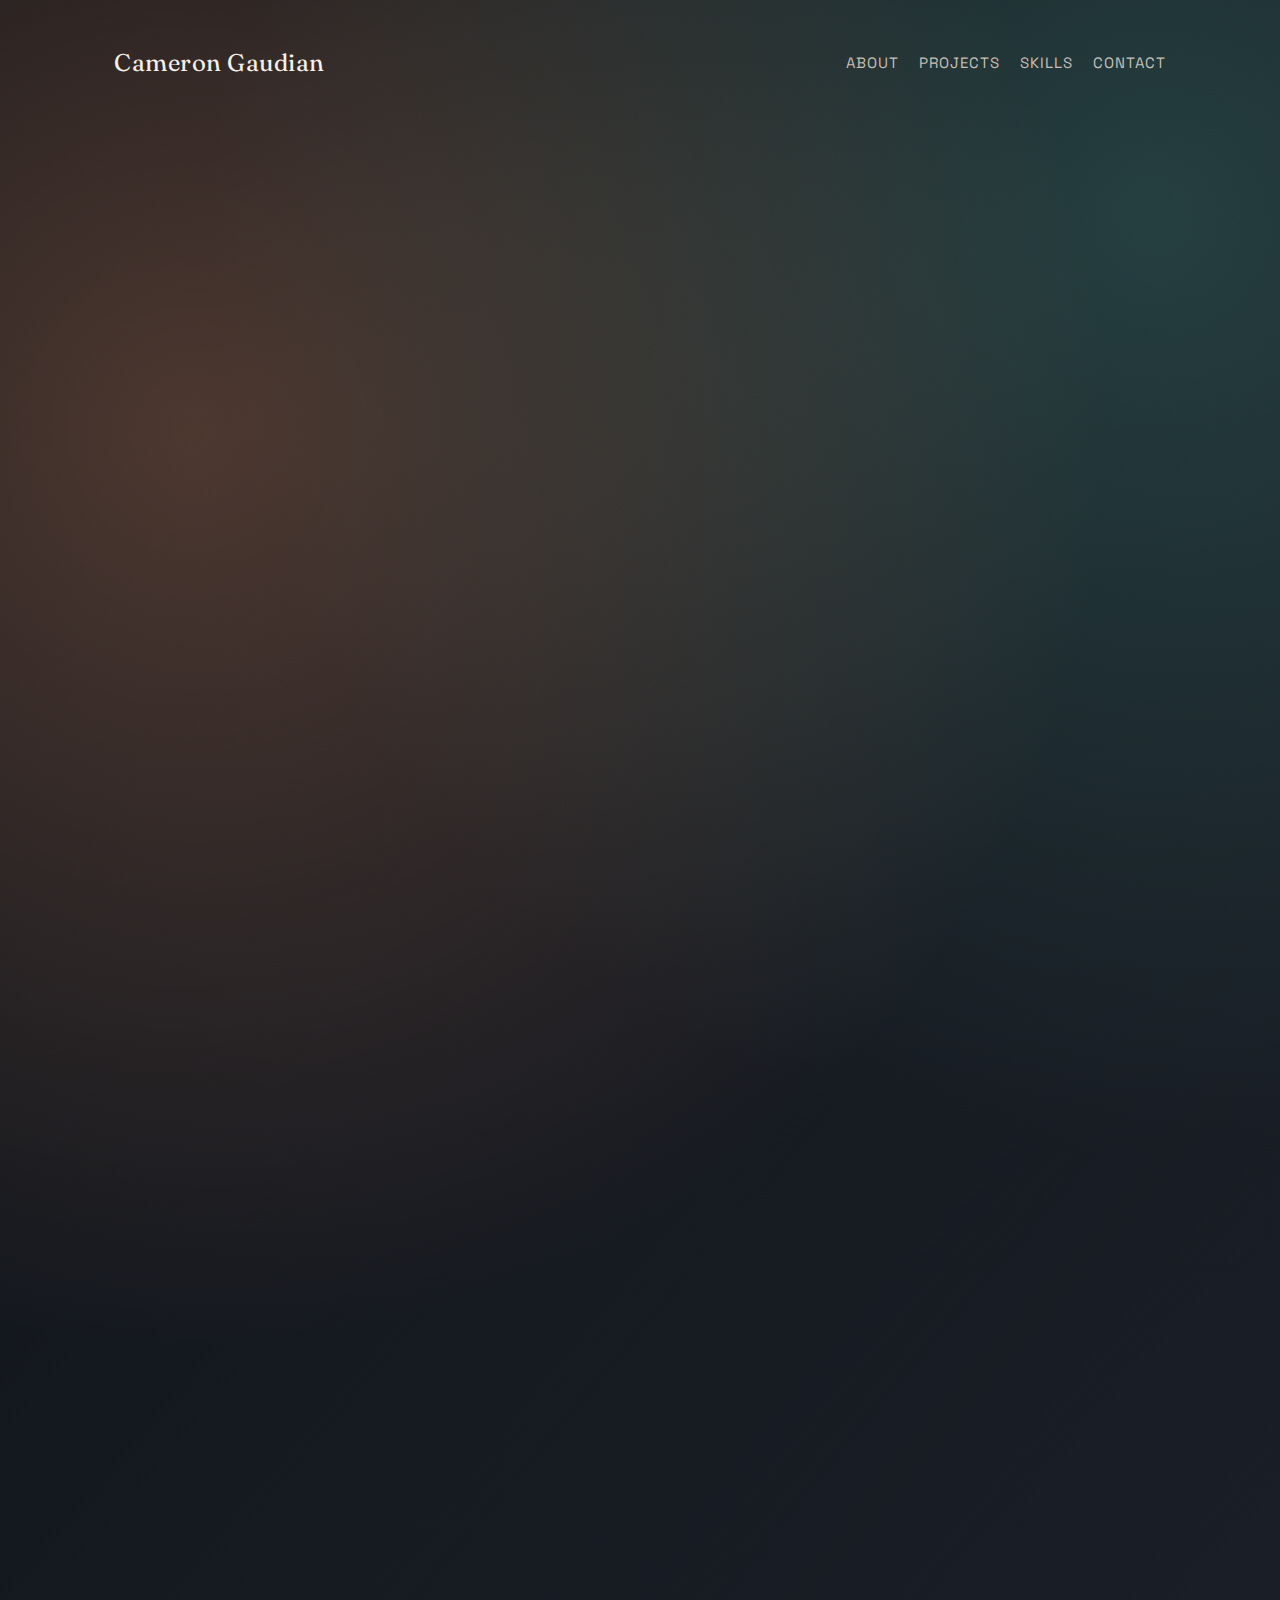
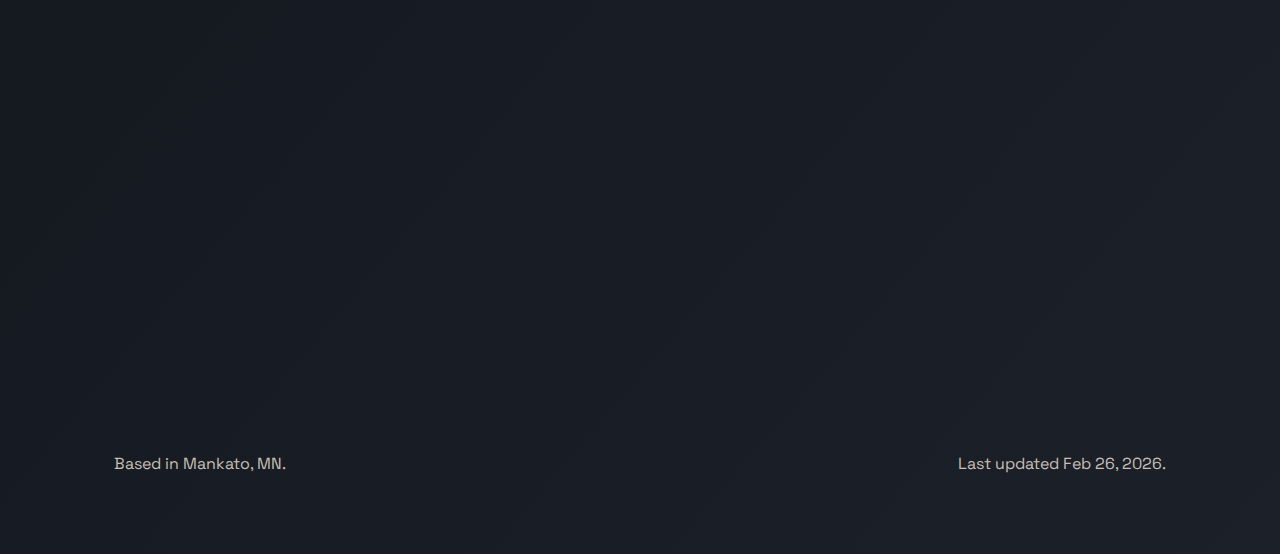
<file: index.html>
<!DOCTYPE html>
<html lang="en">
  <head>
    <meta charset="UTF-8" />
    <meta name="viewport" content="width=device-width, initial-scale=1.0" />
    <title>Cameron Gaudian | CS Portfolio</title>
    <meta
      name="description"
      content="Cameron Gaudian — Computer Science student portfolio featuring an AI chatbot project, technical skills, and contact information."
    />
    <link rel="preconnect" href="https://fonts.googleapis.com" />
    <link rel="preconnect" href="https://fonts.gstatic.com" crossorigin />
    <link
      href="https://fonts.googleapis.com/css2?family=Fraunces:opsz,wght@9..144,600;9..144,700&family=Space+Grotesk:wght@400;500;600&display=swap"
      rel="stylesheet"
    />
    <link rel="icon" type="image/svg+xml" href="favicon.svg" />
    <link rel="stylesheet" href="style.css" />
  </head>
  <body>
    <div class="page">
      <header>
        <div class="logo">Cameron Gaudian</div>
        <nav>
          <a href="#about">About</a>
          <a href="#projects">Projects</a>
          <a href="#skills">Skills</a>
          <a href="#contact">Contact</a>
        </nav>
      </header>

      <section class="hero">
        <div class="hero-visual reveal delay-1">
          <div class="hero-photo-frame">
            <img
              class="hero-photo"
              src="cam_pic.jpg"
              alt="Professional portrait of Cameron Gaudian"
            />
          </div>
        </div>
        <div class="hero-content reveal">
          <p class="hero-kicker">CS Portfolio</p>
          <h1 class="hero-title">Building practical software and sharpening core skills</h1>
          <p class="hero-subtitle">
            CS student focused on intuitive engineering, real-world workflows, and useful software projects.
          </p>
          <div class="hero-actions">
            <a class="button primary" href="#projects">See the work</a>
            <a class="button secondary" href="mailto:cam.lambertt@gmail.com">Email me</a>
          </div>
          <div class="hero-focus">
            <h3>Now Exploring</h3>
            <p>Python, Azure, SQL, and database design & management</p>
          </div>
        </div>
      </section>

      <section class="section reveal delay-1" id="about">
        <h2>About</h2>
        <p class="hero-subtitle about-copy">
          I'm Cameron Gaudian, a student at Minnesota State University, Mankato who enjoys turning
          big goals into consistent daily progress. Whether it's school, work, fitness,
          or personal projects, I care a lot about consistency and steady effort. I'm easy to work
          with, always open to learning, and motivated by building things that are genuinely useful.
        </p>
      </section>

      <section class="section reveal delay-2" id="projects">
        <h2>Selected Projects</h2>
        <div class="grid projects">
          <article class="card project-card">
            <h3>Student Flow Visualization Tool</h3>
            <span class="tag-row">
              <span class="tag">Database Design</span>
              <span class="tag">Azure</span>
              <span class="tag">SQL</span>
            </span>
            <button class="button secondary project-open" type="button" data-modal-target="project-modal-student-flow">
              View details
            </button>
          </article>
          <article class="card project-card">
            <h3>CFC AI Support Assistant</h3>
            <span class="tag-row">
              <span class="tag">AI</span>
              <span class="tag">Python</span>
              <span class="tag">RAG</span>
              <span class="tag">NLP</span>
            </span>
            <button class="button secondary project-open" type="button" data-modal-target="project-modal-cfc-ai">
              View details
            </button>
          </article>
          <article class="card project-card">
            <h3>DEADFRONT Game</h3>
            <span class="tag-row">
              <span class="tag">Unity</span>
              <span class="tag">C#</span>
              <span class="tag">OOP</span>
              <span class="tag">3D Environment</span>
            </span>
            <button class="button secondary project-open" type="button" data-modal-target="project-modal-deadfront">
              View details
            </button>
          </article>
        </div>

        <dialog class="project-modal" id="project-modal-student-flow" aria-labelledby="project-modal-student-flow-title">
          <div class="project-modal-inner">
            <div class="project-modal-head">
              <p class="project-modal-label">Project Details</p>
              <button class="button secondary project-modal-close" type="button" data-close-modal>Close</button>
            </div>
            <h3 id="project-modal-student-flow-title">Student Flow Visualization Tool</h3>
            <p class="project-modal-date">Spring 2026</p>
            <div class="tag-row">
              <span class="tag">Database Design</span>
              <span class="tag">Azure</span>
              <span class="tag">SQL</span>
            </div>
            <p class="project-modal-description">
              A data visualization system for analyzing and modeling student enrollment, transfer, and
              graduation pathways at MNSU. It aggregates multi-source institutional data, designs a scalable
              relational model, and builds structured pipelines for Sankey visualizations that show how
              students move through and beyond the university. The system helps administrators understand
              student origins, academic progression, transfer behavior, and degree outcomes through clean,
              queryable, and well-structured data.
            </p>
            <div class="project-actions">
              <p class="project-modal-note">Public artifacts are currently unavailable for this project due to student data privacy requirements.</p>
            </div>
          </div>
        </dialog>

        <dialog class="project-modal" id="project-modal-cfc-ai" aria-labelledby="project-modal-cfc-ai-title">
          <div class="project-modal-inner">
            <div class="project-modal-head">
              <p class="project-modal-label">Project Details</p>
              <button class="button secondary project-modal-close" type="button" data-close-modal>Close</button>
            </div>
            <h3 id="project-modal-cfc-ai-title">CFC AI Support Assistant</h3>
            <p class="project-modal-date">Fall 2025</p>
            <div class="tag-row">
              <span class="tag">AI</span>
              <span class="tag">Python</span>
              <span class="tag">RAG</span>
              <span class="tag">NLP</span>
            </div>
            <p class="project-modal-description">
              An AI chatbot leveraging Retrieval-Augmented Generation to answer customer questions based on
              CFC Technologies' internal help documentation, improving the overall customer support experience.
            </p>
            <div class="project-actions">
              <a class="button secondary project-button" href="https://youtu.be/vnwzOvCkCeY" target="_blank" rel="noopener">Watch a quick demo</a>
              <a class="button secondary project-button" href="https://github.com/Kaleab84/Chat-Talk" target="_blank" rel="noopener">Visit the GitHub repo</a>
            </div>
          </div>
        </dialog>

        <dialog class="project-modal" id="project-modal-deadfront" aria-labelledby="project-modal-deadfront-title">
          <div class="project-modal-inner">
            <div class="project-modal-head">
              <p class="project-modal-label">Project Details</p>
              <button class="button secondary project-modal-close" type="button" data-close-modal>Close</button>
            </div>
            <h3 id="project-modal-deadfront-title">DEADFRONT Game</h3>
            <p class="project-modal-date">Fall 2024</p>
            <div class="tag-row">
              <span class="tag">Unity</span>
              <span class="tag">C#</span>
              <span class="tag">OOP</span>
              <span class="tag">3D Environment</span>
            </div>
            <p class="project-modal-description">
              A 3D FPS zombie wave survival game built in Unity using C#. Main features include full weapon
              systems, player health systems, enemy AI, and wave progression. Additional interface elements
              include a HUD, status displays (like ammo/health), and feedback such as audio and visual cues.
            </p>
            <div class="project-actions">
              <a class="button secondary project-button" href="https://youtu.be/xAcbX7r1f_s" target="_blank" rel="noopener">Watch the game trailer</a>
            </div>
          </div>
        </dialog>
      </section>

      <section class="section reveal delay-3" id="skills">
        <h2>Skills & Focus</h2>
        <div class="grid timeline">
          <div class="card">
            <h3>Languages</h3>
            <p>Python & C# proficiency; currently learning SQL, HTML/CSS, JavaScript, and more.</p>
          </div>
          <div class="card">
            <h3>Tools</h3>
            <p>Git/GitHub, VS Code, debugging; currently learning React, command line, and more.</p>
          </div>
          <div class="card">
            <h3>Core Concepts</h3>
            <p>OS, algorithms, data structures, and more; currently studying machine learning 
              & parallel computing.</p>
          </div>
        </div>
      </section>

      <section class="section reveal delay-2" id="contact">
        <h2>Contact</h2>
        <p class="hero-subtitle">
          Want to collaborate, or just say hi? Reach out and let's build something together.
        </p>
        <div class="hero-actions contact-actions">
          <a class="button primary" href="mailto:cam.lambertt@gmail.com">Email me</a>
          <a class="button primary" href="https://www.linkedin.com/in/cameron-gaudian-49499429a/">Connect on LinkedIn</a>
          <button class="button primary" type="button" data-modal-target="resume-modal">View my resume</button>

        </div>
      </section>

      <dialog class="project-modal resume-modal" id="resume-modal" aria-labelledby="resume-modal-title">
        <div class="project-modal-inner">
          <div class="project-modal-head">
            <p class="project-modal-label">Resume</p>
            <button class="button secondary project-modal-close" type="button" data-close-modal>Close</button>
          </div>
          <h3 id="resume-modal-title">Cameron Gaudian Resume</h3>
          <p class="project-modal-date">Previewing Resume021826.pdf</p>
          <div class="resume-frame-wrap">
            <iframe
              class="resume-frame"
              src="Resume021826.pdf#view=FitH"
              title="Cameron Gaudian resume PDF preview"
              loading="lazy"
            ></iframe>
          </div>
          <div class="project-actions">
            <a class="button secondary project-button" href="Resume021826.pdf" download>Download resume</a>
            <a class="button secondary project-button" href="Resume021826.pdf" target="_blank" rel="noopener">Open in new tab</a>
          </div>
        </div>
      </dialog>

      <footer class="footer">
        <span>Based in Mankato, MN.</span>
        <span>Last updated Feb 26, 2026.</span>
      </footer>
    </div>
    <script>
      (() => {
        const OPEN_ANIMATION_MS = 240;
        const CLOSE_ANIMATION_MS = 170;
        const prefersReducedMotion = window.matchMedia("(prefers-reduced-motion: reduce)");
        const typingTimers = new WeakMap();

        const stopTyping = (element) => {
          const timerId = typingTimers.get(element);

          if (timerId) {
            window.clearTimeout(timerId);
            typingTimers.delete(element);
          }
        };

        const reserveDescriptionHeight = (element) => {
          const fullText = element.dataset.fullText || "";
          stopTyping(element);

          if (!fullText) {
            element.style.minHeight = "0px";
            return;
          }

          const previousText = element.textContent;
          const previousVisibility = element.style.visibility;

          element.style.minHeight = "0px";
          element.style.visibility = "hidden";
          element.textContent = fullText;

          const reservedHeight = Math.ceil(element.getBoundingClientRect().height);
          element.style.minHeight = `${reservedHeight}px`;

          element.textContent = previousText;
          element.style.visibility = previousVisibility;
        };

        const typeDescription = (element) => {
          const fullText = element.dataset.fullText || "";
          stopTyping(element);

          if (prefersReducedMotion.matches) {
            element.textContent = fullText;
            return;
          }

          let index = 0;
          element.textContent = "";

          const tick = () => {
            if (index >= fullText.length) {
              typingTimers.delete(element);
              return;
            }

            element.textContent += fullText.charAt(index);
            index += 1;

            const previousChar = fullText.charAt(index - 1);
            const nextDelay = /[.,!?]/.test(previousChar) ? 14 : 5;
            const timerId = window.setTimeout(tick, nextDelay);
            typingTimers.set(element, timerId);
          };

          tick();
        };

        const prepareDescriptions = () => {
          document.querySelectorAll(".project-modal-description").forEach((description) => {
            if (!description.dataset.fullText) {
              description.dataset.fullText = description.textContent.replace(/\s+/g, " ").trim();
              description.textContent = description.dataset.fullText;
            }
          });
        };

        const closeDialog = (dialog) => {
          if (!dialog || !dialog.open) {
            return;
          }

          dialog.querySelectorAll(".project-modal-description").forEach((description) => {
            stopTyping(description);
            description.textContent = description.dataset.fullText || description.textContent;
          });

          if (prefersReducedMotion.matches) {
            dialog.classList.remove("is-opening", "is-closing");
            dialog.close();
            return;
          }

          dialog.classList.remove("is-opening");
          dialog.classList.add("is-closing");

          window.setTimeout(() => {
            if (dialog.open) {
              dialog.close();
            }
            dialog.classList.remove("is-closing");
          }, CLOSE_ANIMATION_MS);
        };

        const openDialog = (dialog) => {
          if (!dialog || dialog.open || typeof dialog.showModal !== "function") {
            return;
          }

          dialog.classList.remove("is-closing");
          dialog.showModal();

          if (!prefersReducedMotion.matches) {
            dialog.classList.add("is-opening");
            window.setTimeout(() => dialog.classList.remove("is-opening"), OPEN_ANIMATION_MS);
          }

          const descriptions = dialog.querySelectorAll(".project-modal-description");

          window.requestAnimationFrame(() => {
            descriptions.forEach((description) => {
              reserveDescriptionHeight(description);
              typeDescription(description);
            });
          });
        };

        const openButtons = document.querySelectorAll("[data-modal-target]");

        openButtons.forEach((button) => {
          button.addEventListener("click", () => {
            const modalId = button.getAttribute("data-modal-target");
            const dialog = document.getElementById(modalId);
            openDialog(dialog);
          });
        });

        const dialogs = document.querySelectorAll(".project-modal");

        dialogs.forEach((dialog) => {
          dialog.addEventListener("click", (event) => {
            const rect = dialog.getBoundingClientRect();
            const clickedInside =
              event.clientX >= rect.left &&
              event.clientX <= rect.right &&
              event.clientY >= rect.top &&
              event.clientY <= rect.bottom;

            if (!clickedInside) {
              closeDialog(dialog);
            }
          });

          dialog.addEventListener("cancel", (event) => {
            event.preventDefault();
            closeDialog(dialog);
          });

          const closeButtons = dialog.querySelectorAll("[data-close-modal]");

          closeButtons.forEach((closeButton) => {
            closeButton.addEventListener("click", () => closeDialog(dialog));
          });
        });

        prepareDescriptions();
      })();
    </script>
  </body>
</html>
</file>
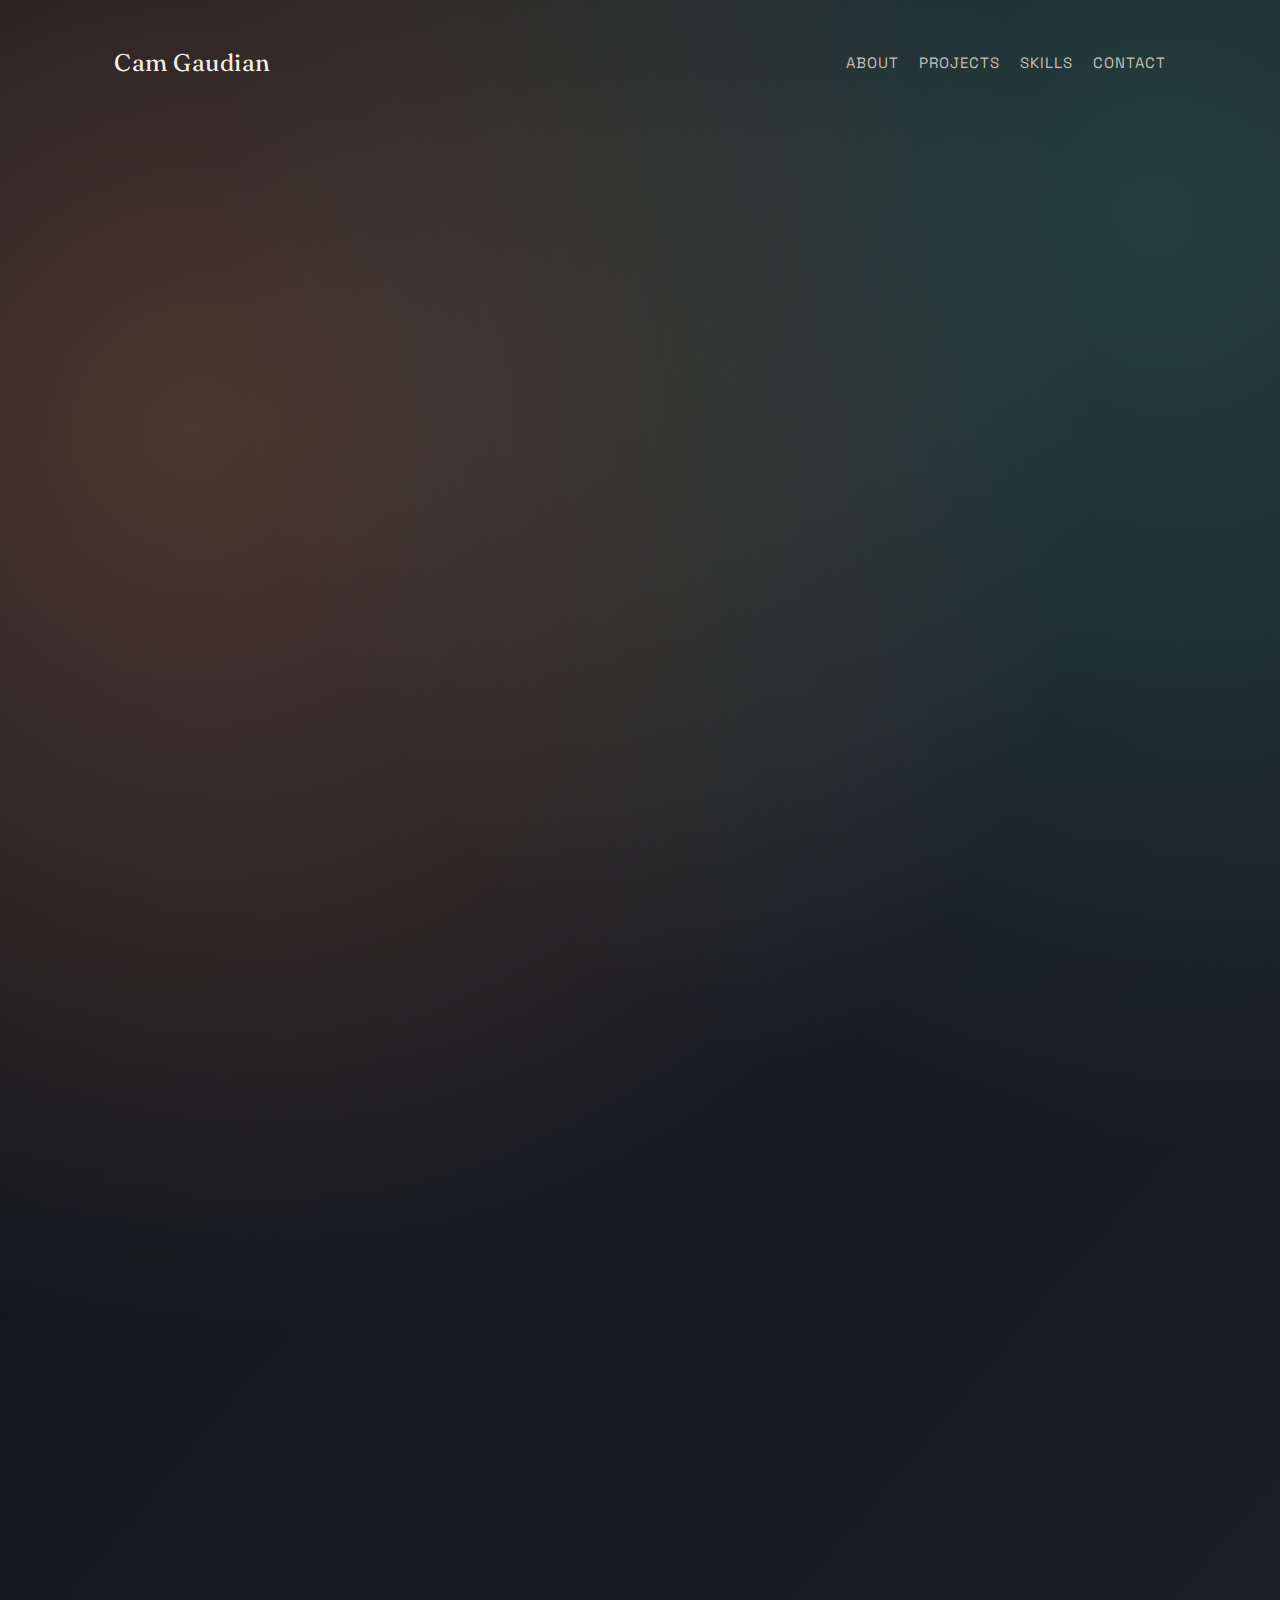
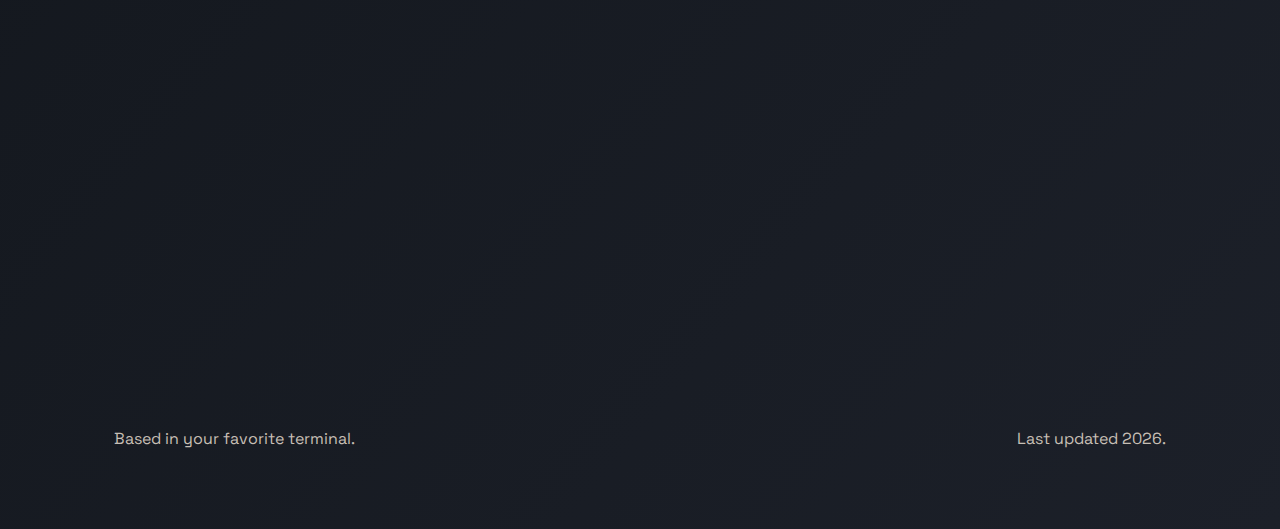
<file: index-backup.html>
<!DOCTYPE html>
<html lang="en">
  <head>
    <meta charset="UTF-8" />
    <meta name="viewport" content="width=device-width, initial-scale=1.0" />
    <title>Cam Gaudian | CS Portfolio</title>
    <link rel="preconnect" href="https://fonts.googleapis.com" />
    <link rel="preconnect" href="https://fonts.gstatic.com" crossorigin />
    <link
      href="https://fonts.googleapis.com/css2?family=Fraunces:opsz,wght@9..144,600;9..144,700&family=Space+Grotesk:wght@400;500;600&display=swap"
      rel="stylesheet"
    />
    <style>
      :root {
        --bg-deep: #0f1318;
        --bg-warm: #1c2029;
        --ink: #f5f1ea;
        --ink-muted: #c7bfb5;
        --accent: #ff9f6e;
        --accent-2: #67d7c5;
        --panel: rgba(22, 27, 35, 0.82);
        --shadow: 0 24px 80px rgba(0, 0, 0, 0.35);
      }

      * {
        box-sizing: border-box;
      }

      body {
        margin: 0;
        font-family: "Space Grotesk", sans-serif;
        color: var(--ink);
        background: radial-gradient(circle at 15% 20%, rgba(255, 159, 110, 0.25), transparent 45%),
          radial-gradient(circle at 90% 10%, rgba(103, 215, 197, 0.2), transparent 42%),
          linear-gradient(130deg, var(--bg-deep), var(--bg-warm));
        min-height: 100vh;
      }

      a {
        color: inherit;
        text-decoration: none;
      }

      .page {
        max-width: 1100px;
        margin: 0 auto;
        padding: 48px 24px 80px;
      }

      header {
        display: flex;
        align-items: center;
        justify-content: space-between;
        gap: 24px;
        flex-wrap: wrap;
      }

      .logo {
        font-family: "Fraunces", serif;
        font-size: 24px;
        letter-spacing: 0.5px;
      }

      nav {
        display: flex;
        gap: 20px;
        font-size: 15px;
        text-transform: uppercase;
        letter-spacing: 1px;
      }

      nav a {
        color: var(--ink-muted);
        transition: color 0.3s ease;
      }

      nav a:hover {
        color: var(--accent);
      }

      .hero {
        margin-top: 64px;
        display: grid;
        grid-template-columns: repeat(auto-fit, minmax(260px, 1fr));
        gap: 32px;
        align-items: center;
      }

      .hero-title {
        font-family: "Fraunces", serif;
        font-size: clamp(32px, 5vw, 64px);
        line-height: 1.05;
        margin: 0 0 16px;
      }

      .hero-subtitle {
        font-size: 18px;
        color: var(--ink-muted);
        margin: 0 0 24px;
      }

      .hero-actions {
        display: flex;
        flex-wrap: wrap;
        gap: 12px;
      }

      .button {
        padding: 12px 18px;
        border-radius: 999px;
        border: 1px solid transparent;
        font-weight: 600;
        letter-spacing: 0.3px;
        transition: transform 0.2s ease, border 0.2s ease, background 0.2s ease;
      }

      .button.primary {
        background: var(--accent);
        color: #1b1b1b;
      }

      .button.secondary {
        border-color: rgba(245, 241, 234, 0.3);
        color: var(--ink);
        background: transparent;
      }

      .button:hover {
        transform: translateY(-2px);
      }

      .hero-card {
        padding: 28px;
        border-radius: 28px;
        background: var(--panel);
        box-shadow: var(--shadow);
        backdrop-filter: blur(18px);
        animation: float 7s ease-in-out infinite;
      }

      .hero-card h3 {
        margin: 0 0 8px;
        font-size: 20px;
      }

      .hero-card p {
        margin: 0;
        color: var(--ink-muted);
      }

      .section {
        margin-top: 72px;
      }

      .section h2 {
        font-family: "Fraunces", serif;
        font-size: 32px;
        margin: 0 0 20px;
      }

      .grid {
        display: grid;
        gap: 18px;
      }

      .grid.projects {
        grid-template-columns: repeat(auto-fit, minmax(240px, 1fr));
      }

      .card {
        padding: 20px;
        border-radius: 20px;
        background: rgba(20, 24, 31, 0.7);
        border: 1px solid rgba(255, 255, 255, 0.06);
        transition: transform 0.25s ease, border 0.25s ease;
      }

      .card:hover {
        transform: translateY(-6px);
        border-color: rgba(255, 159, 110, 0.6);
      }

      .card p {
        color: var(--ink-muted);
      }

      .tag-row {
        display: flex;
        flex-wrap: wrap;
        gap: 8px;
        margin-top: 12px;
      }

      .tag {
        padding: 4px 10px;
        border-radius: 999px;
        background: rgba(103, 215, 197, 0.18);
        color: var(--accent-2);
        font-size: 12px;
        letter-spacing: 0.3px;
      }

      .timeline {
        display: grid;
        gap: 16px;
      }

      .footer {
        margin-top: 72px;
        display: flex;
        align-items: center;
        justify-content: space-between;
        flex-wrap: wrap;
        gap: 16px;
        color: var(--ink-muted);
      }

      .reveal {
        opacity: 0;
        transform: translateY(18px);
        animation: reveal 0.9s ease forwards;
      }

      .reveal.delay-1 {
        animation-delay: 0.1s;
      }

      .reveal.delay-2 {
        animation-delay: 0.2s;
      }

      .reveal.delay-3 {
        animation-delay: 0.3s;
      }

      @keyframes reveal {
        to {
          opacity: 1;
          transform: translateY(0);
        }
      }

      @keyframes float {
        0%,
        100% {
          transform: translateY(0);
        }
        50% {
          transform: translateY(-10px);
        }
      }

      @media (max-width: 720px) {
        nav {
          width: 100%;
          justify-content: center;
        }

        .hero {
          margin-top: 40px;
        }

        .hero-card {
          order: -1;
        }
      }
    </style>
  </head>
  <body>
    <div class="page">
      <header>
        <div class="logo">Cam Gaudian</div>
        <nav>
          <a href="#about">About</a>
          <a href="#projects">Projects</a>
          <a href="#skills">Skills</a>
          <a href="#contact">Contact</a>
        </nav>
      </header>

      <section class="hero">
        <div class="reveal">
          <p class="hero-subtitle">Computer Science Portfolio</p>
          <h1 class="hero-title">Building thoughtful systems and bold prototypes.</h1>
          <p class="hero-subtitle">
            I explore human-centered software, algorithmic storytelling, and new ways to make
            technology feel tactile. This space will grow into a living archive of my work.
          </p>
          <div class="hero-actions">
            <a class="button primary" href="#projects">See the work</a>
            <a class="button secondary" href="mailto:you@example.com">Email me</a>
          </div>
        </div>
        <div class="hero-card reveal delay-1">
          <h3>Now exploring</h3>
          <p>
            Systems programming, machine learning explainability, and immersive interfaces for
            everyday tools.
          </p>
        </div>
      </section>

      <section class="section reveal delay-1" id="about">
        <h2>About</h2>
        <p class="hero-subtitle">
          I am a CS student who enjoys designing both the architecture and the experience. Expect a
          mix of rigorous engineering, clean visuals, and experiments that sit between art and
          computation.
        </p>
      </section>

      <section class="section reveal delay-2" id="projects">
        <h2>Selected Projects</h2>
        <div class="grid projects">
          <article class="card">
            <h3>Atlas Queue</h3>
            <p>A distributed job scheduler with fault-tolerant workers and a visual dashboard.</p>
            <div class="tag-row">
              <span class="tag">Go</span>
              <span class="tag">gRPC</span>
              <span class="tag">Observability</span>
            </div>
          </article>
          <article class="card">
            <h3>Lucent Notes</h3>
            <p>A note-taking app that connects ideas with adaptive graph layouts.</p>
            <div class="tag-row">
              <span class="tag">TypeScript</span>
              <span class="tag">D3</span>
              <span class="tag">Graph UX</span>
            </div>
          </article>
          <article class="card">
            <h3>Signal Harvest</h3>
            <p>Real-time audio classifier for environmental sounds and narrative soundscapes.</p>
            <div class="tag-row">
              <span class="tag">Python</span>
              <span class="tag">ML</span>
              <span class="tag">Audio</span>
            </div>
          </article>
        </div>
      </section>

      <section class="section reveal delay-3" id="skills">
        <h2>Skills + Focus</h2>
        <div class="grid timeline">
          <div class="card">
            <h3>Engineering</h3>
            <p>Distributed systems, API design, and data pipelines built for resilience.</p>
          </div>
          <div class="card">
            <h3>Design</h3>
            <p>Interface prototyping, motion systems, and typography-driven layouts.</p>
          </div>
          <div class="card">
            <h3>Research</h3>
            <p>Explainable ML, interactive narratives, and creative coding experiments.</p>
          </div>
        </div>
      </section>

      <section class="section reveal delay-2" id="contact">
        <h2>Contact</h2>
        <p class="hero-subtitle">
          Want to collaborate, or just say hi? Reach out and let's build something unexpected.
        </p>
        <div class="hero-actions">
          <a class="button primary" href="mailto:you@example.com">you@example.com</a>
          <a class="button secondary" href="#">Resume (PDF)</a>
        </div>
      </section>

      <footer class="footer">
        <span>Based in your favorite terminal.</span>
        <span>Last updated 2026.</span>
      </footer>
    </div>
  </body>
</html>
</file>
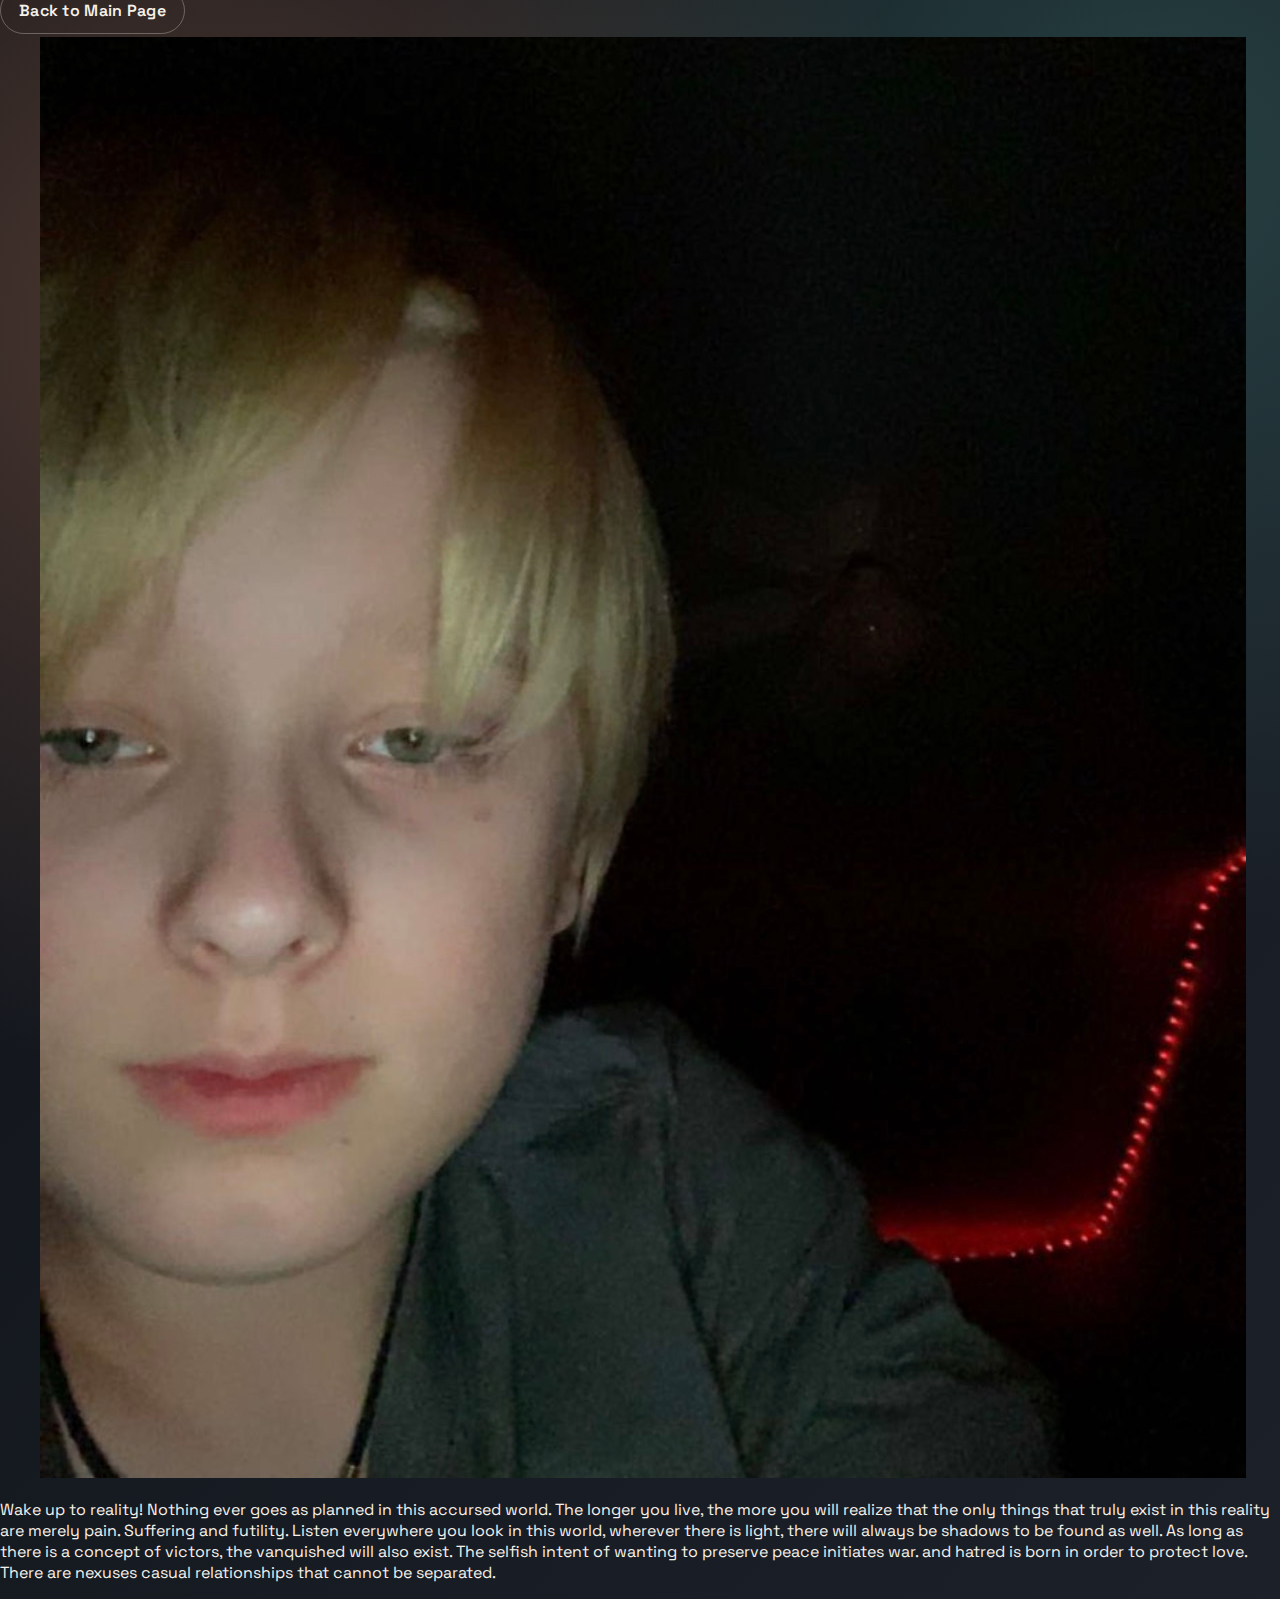
<file: jesse.html>
<!DOCTYPE html>
<html lang="en">
  <head>
    <meta charset="UTF-8" />
    <meta name="viewport" content="width=device-width, initial-scale=1.0" />
    <title>Jesse Page</title>
    <link rel="preconnect" href="https://fonts.googleapis.com" />
    <link rel="preconnect" href="https://fonts.gstatic.com" crossorigin />
    <link
      href="https://fonts.googleapis.com/css2?family=Fraunces:opsz,wght@9..144,600;9..144,700&family=Space+Grotesk:wght@400;500;600&display=swap"
      rel="stylesheet"
    />
    <link rel="stylesheet" href="style.css" />
  </head>
  <body class="quote-page">
    <main class="quote-layout">
      <a class="button secondary quote-back" href="index.html">Back to Main Page</a>
      <section class="quote-scene" aria-label="Jesse quote scene">
        <figure class="quote-photo-card">
          <img class="quote-photo" src="jesse.jpeg" alt="Jesse portrait" />
        </figure>
        <div class="speech-bubble">
          <p>Wake up to reality! Nothing ever goes as planned in this accursed world. The longer you live, the more you will realize that 
            the only things that truly exist in this reality are merely pain. Suffering and futility. Listen everywhere you look in this 
            world, wherever there is light, there will always be shadows to be found as well. As long as there is a concept of victors, 
            the vanquished will also exist. The selfish intent of wanting to preserve peace initiates war. and hatred is born in order to 
            protect love. There are nexuses casual relationships that cannot be separated.</p>
        </div>
      </section>
    </main>
  </body>
</html>
</file>
<file: style.css>
:root {
        --bg-deep: #0f1318;
        --bg-warm: #1c2029;
        --ink: #f5f1ea;
        --ink-muted: #c7bfb5;
        --accent: #ff9f6e;
        --accent-2: #67d7c5;
        --panel: rgba(22, 27, 35, 0.82);
        --shadow: 0 24px 80px rgba(0, 0, 0, 0.35);
      }

      * {
        box-sizing: border-box;
      }

      body {
        margin: 0;
        font-family: "Space Grotesk", sans-serif;
        color: var(--ink);
        background: radial-gradient(circle at 15% 20%, rgba(255, 159, 110, 0.25), transparent 45%),
          radial-gradient(circle at 90% 10%, rgba(103, 215, 197, 0.2), transparent 42%),
          linear-gradient(130deg, var(--bg-deep), var(--bg-warm));
        min-height: 100vh;
      }

      a {
        color: inherit;
        text-decoration: none;
      }

      .page {
        max-width: 1100px;
        margin: 0 auto;
        padding: 48px 24px 80px;
      }

      header {
        display: flex;
        align-items: center;
        justify-content: space-between;
        gap: 24px;
        flex-wrap: wrap;
      }

      .logo {
        font-family: "Fraunces", serif;
        font-size: 24px;
        letter-spacing: 0.5px;
      }

      nav {
        display: flex;
        gap: 20px;
        font-size: 15px;
        text-transform: uppercase;
        letter-spacing: 1px;
      }

      nav a {
        color: var(--ink-muted);
        transition: color 0.3s ease;
      }

      nav a:hover {
        color: var(--accent);
      }

      .hero {
        margin-top: 64px;
        display: grid;
        grid-template-columns: minmax(250px, 0.85fr) minmax(320px, 1fr);
        gap: 40px;
        align-items: center;
      }

      .hero-visual {
        position: relative;
        display: grid;
        place-items: center;
      }

      .hero-visual::before {
        content: "";
        position: absolute;
        width: min(86%, 360px);
        aspect-ratio: 1 / 1;
        border-radius: 50%;
        background: radial-gradient(circle, rgba(255, 159, 110, 0.24), rgba(255, 159, 110, 0));
        filter: blur(8px);
        z-index: 0;
      }

      .hero-visual::after {
        content: "";
        position: absolute;
        width: min(80%, 300px);
        aspect-ratio: 1 / 1;
        border-radius: 30px;
        background: linear-gradient(135deg, rgba(103, 215, 197, 0.28), rgba(255, 159, 110, 0.12));
        border: 1px solid rgba(245, 241, 234, 0.16);
        transform: translate(28px, -24px) rotate(8deg);
        z-index: 0;
      }

      .hero-photo-frame {
        position: relative;
        z-index: 1;
        width: min(100%, 340px);
        aspect-ratio: 4 / 5;
        border-radius: 30px;
        overflow: hidden;
        box-shadow: 0 18px 58px rgba(0, 0, 0, 0.45);
        transform: rotate(-0.5deg);
        transition: transform 0.2s ease, box-shadow 0.2s ease;
      }

      .hero-photo-frame:hover {
        transform: translateY(-2px) rotate(-0.5deg);
        box-shadow: 0 24px 64px rgba(0, 0, 0, 0.5);
      }

      .hero-photo {
        width: 100%;
        height: 100%;
        object-fit: cover;
        object-position: center 20%;
        display: block;
      }

      .hero-badge {
        position: absolute;
        z-index: 2;
        bottom: 14px;
        left: 14px;
        margin: 0;
        padding: 10px 14px;
        border-radius: 999px;
        border: 1px solid rgba(245, 241, 234, 0.35);
        background: rgba(15, 19, 24, 0.72);
        backdrop-filter: blur(14px);
        color: var(--ink);
        letter-spacing: 0.8px;
        text-transform: uppercase;
        font-size: 12px;
      }

      .hero-content {
        display: grid;
        gap: 14px;
      }

      .hero-kicker {
        margin: 0;
        color: var(--accent-2);
        text-transform: uppercase;
        letter-spacing: 1.3px;
        font-size: 13px;
        font-weight: 600;
      }

      .hero-title {
        font-family: "Fraunces", serif;
        font-size: clamp(32px, 4vw, 54px);
        line-height: 1.08;
        margin: 0;
      }

      .hero-subtitle {
        font-size: 18px;
        color: var(--ink-muted);
        margin: 0 0 6px;
      }

      .hero-actions {
        display: flex;
        flex-wrap: wrap;
        gap: 12px;
      }

      #contact .contact-actions {
        margin-top: 18px;
      }

      .button {
        padding: 12px 18px;
        border-radius: 999px;
        border: 1px solid transparent;
        font-family: inherit;
        font-size: 16px;
        font-weight: 600;
        letter-spacing: 0.3px;
        transition: transform 0.2s ease, border 0.2s ease, background 0.2s ease;
      }

      .button.primary {
        background: var(--accent);
        color: #1b1b1b;
      }

      .button.secondary {
        border-color: rgba(245, 241, 234, 0.3);
        color: var(--ink);
        background: transparent;
      }

      .button.ghost {
        border-color: rgba(103, 215, 197, 0.45);
        color: var(--accent-2);
        background: rgba(103, 215, 197, 0.1);
      }

      .button:hover {
        transform: translateY(-2px);
      }

      .hero-focus {
        margin-top: 2px;
        padding: 20px;
        border-radius: 20px;
        background: var(--panel);
        border: 1px solid rgba(255, 255, 255, 0.06);
        backdrop-filter: blur(18px);
      }

      .hero-focus h3 {
        margin: 0 0 8px;
        font-size: 18px;
      }

      .hero-focus p {
        margin: 0;
        color: var(--ink-muted);
      }

      .section {
        margin-top: 72px;
      }

      .section h2 {
        font-family: "Fraunces", serif;
        font-size: 32px;
        margin: 0 0 20px;
      }

      #about .about-copy {
        position: relative;
        margin: 0;
        width: 100%;
        max-width: none;
        padding: 24px 24px 24px 30px;
        border-radius: 20px;
        border: 1px solid rgba(255, 255, 255, 0.08);
        background:
          linear-gradient(120deg, rgba(255, 159, 110, 0.1), rgba(103, 215, 197, 0.08)),
          rgba(20, 24, 31, 0.58);
        box-shadow: 0 16px 44px rgba(0, 0, 0, 0.3);
        line-height: 1.75;
      }

      #about .about-copy::before {
        content: "";
        position: absolute;
        left: 12px;
        top: 16px;
        bottom: 16px;
        width: 4px;
        border-radius: 999px;
        background: linear-gradient(180deg, rgba(255, 159, 110, 0.5), rgba(103, 215, 197, 0.42));
      }

      .grid {
        display: grid;
        gap: 18px;
      }

      .grid.projects {
        grid-template-columns: repeat(auto-fit, minmax(240px, 1fr));
      }

      .card {
        padding: 20px;
        border-radius: 20px;
        background: rgba(20, 24, 31, 0.7);
        border: 1px solid rgba(255, 255, 255, 0.06);
        transition: transform 0.25s ease, border 0.25s ease;
      }

      .card:hover {
        transform: translateY(-6px);
        border-color: rgba(255, 159, 110, 0.6);
      }

      .card p {
        color: var(--ink-muted);
      }

      .tag-row {
        display: flex;
        flex-wrap: wrap;
        gap: 8px;
        margin-top: 12px;
      }

      .tag {
        padding: 4px 10px;
        border-radius: 999px;
        background: rgba(103, 215, 197, 0.18);
        color: var(--accent-2);
        font-size: 12px;
        letter-spacing: 0.3px;
      }

      .project-actions {
        display: flex;
        flex-wrap: wrap;
        gap: 10px;
        margin-top: 14px;
      }

      .project-actions .project-button {
        padding: 10px 16px;
        font-size: 14px;
      }

      .project-card {
        display: grid;
        align-content: start;
        gap: 14px;
      }

      .project-card:hover {
        transform: translateY(-4px);
      }

      .project-card h3 {
        margin: 0;
      }

      .project-card .tag-row {
        margin-top: 0;
      }

      .project-open {
        margin-top: 4px;
        width: fit-content;
      }

      .project-modal {
        width: min(700px, calc(100% - 32px));
        border: none;
        padding: 0;
        background: transparent;
        color: var(--ink);
      }

      .project-modal::backdrop {
        background: rgba(5, 8, 12, 0.72);
        backdrop-filter: blur(5px);
      }

      .project-modal.is-opening::backdrop {
        animation: modal-backdrop-in 240ms ease forwards;
      }

      .project-modal.is-closing::backdrop {
        animation: modal-backdrop-out 170ms ease forwards;
      }

      .project-modal-inner {
        padding: 28px;
        border-radius: 24px;
        border: 1px solid rgba(255, 255, 255, 0.14);
        background:
          radial-gradient(circle at 0% 0%, rgba(255, 159, 110, 0.2), rgba(255, 159, 110, 0)),
          radial-gradient(circle at 100% 0%, rgba(103, 215, 197, 0.18), rgba(103, 215, 197, 0)),
          rgba(18, 22, 29, 0.95);
        box-shadow: 0 30px 90px rgba(0, 0, 0, 0.5);
      }

      .project-modal.is-opening .project-modal-inner {
        animation: modal-panel-in 240ms cubic-bezier(0.22, 0.9, 0.35, 1) forwards;
      }

      .project-modal.is-closing .project-modal-inner {
        animation: modal-panel-out 170ms ease forwards;
      }

      .project-modal-head {
        display: flex;
        align-items: center;
        justify-content: space-between;
        gap: 12px;
      }

      .project-modal .project-modal-label {
        margin-top: 0;
        margin-bottom: 0;
        font-size: 12px;
        letter-spacing: 1px;
        text-transform: uppercase;
        color: var(--accent-2);
      }

      .project-modal-close {
        padding: 8px 14px;
        font-size: 13px;
      }

      .project-modal h3 {
        margin: 16px 0 0;
      }

      .project-modal .project-modal-date {
        margin: 8px 0 0;
        font-size: 13px;
        letter-spacing: 0.4px;
        color: var(--ink-muted);
      }

      .project-modal .tag-row {
        margin-top: 10px;
      }

      .project-modal .project-modal-description {
        margin: 18px 0 0;
        color: var(--ink-muted);
        line-height: 1.7;
      }

      .project-modal .project-actions {
        margin-top: 18px;
      }

      .project-modal .project-modal-note {
        margin: 0;
        padding-top: 10px;
        border-top: 1px solid rgba(255, 255, 255, 0.14);
        font-size: 13px;
        letter-spacing: 0.3px;
        color: var(--ink-muted);
      }

      .resume-modal {
        width: min(980px, calc(100% - 32px));
      }

      .resume-frame-wrap {
        margin-top: 16px;
        border-radius: 14px;
        overflow: hidden;
        border: 1px solid rgba(255, 255, 255, 0.14);
        background: rgba(255, 255, 255, 0.08);
      }

      .resume-frame {
        display: block;
        width: 100%;
        height: min(72vh, 860px);
        border: 0;
        background: #ffffff;
      }

      .timeline {
        display: grid;
        gap: 16px;
      }

      .footer {
        margin-top: 72px;
        display: flex;
        align-items: center;
        justify-content: space-between;
        flex-wrap: wrap;
        gap: 16px;
        color: var(--ink-muted);
      }

      .reveal {
        opacity: 0;
        transform: translateY(18px);
        animation: reveal 0.9s ease forwards;
      }

      .reveal.delay-1 {
        animation-delay: 0.1s;
      }

      .reveal.delay-2 {
        animation-delay: 0.2s;
      }

      .reveal.delay-3 {
        animation-delay: 0.3s;
      }

      @keyframes reveal {
        to {
          opacity: 1;
          transform: translateY(0);
        }
      }

      @keyframes modal-panel-in {
        from {
          opacity: 0;
          transform: translateY(14px) scale(0.985);
        }
        to {
          opacity: 1;
          transform: translateY(0) scale(1);
        }
      }

      @keyframes modal-panel-out {
        from {
          opacity: 1;
          transform: translateY(0) scale(1);
        }
        to {
          opacity: 0;
          transform: translateY(10px) scale(0.99);
        }
      }

      @keyframes modal-backdrop-in {
        from {
          background: rgba(5, 8, 12, 0);
        }
        to {
          background: rgba(5, 8, 12, 0.72);
        }
      }

      @keyframes modal-backdrop-out {
        from {
          background: rgba(5, 8, 12, 0.72);
        }
        to {
          background: rgba(5, 8, 12, 0);
        }
      }

      @media (max-width: 720px) {
        nav {
          width: 100%;
          justify-content: center;
        }

        .hero {
          margin-top: 34px;
          grid-template-columns: 1fr;
          gap: 24px;
        }

        .hero-visual {
          order: -1;
        }

        .hero-photo-frame {
          max-width: 300px;
          transform: none;
        }

        .hero-photo-frame:hover {
          transform: translateY(-2px);
        }

        .hero-badge {
          left: 50%;
          bottom: 12px;
          transform: translateX(-50%);
          white-space: nowrap;
        }

        .project-modal {
          width: calc(100% - 20px);
        }

        .project-modal-inner {
          padding: 22px;
          border-radius: 20px;
        }

        .project-modal-head {
          align-items: flex-start;
        }

        .project-modal-close {
          padding: 7px 12px;
        }

        .resume-frame {
          height: 64vh;
        }
      }

      @media (prefers-reduced-motion: reduce) {
        * {
          animation: none !important;
          transition: none !important;
          scroll-behavior: auto !important;
        }
      }
</file>
